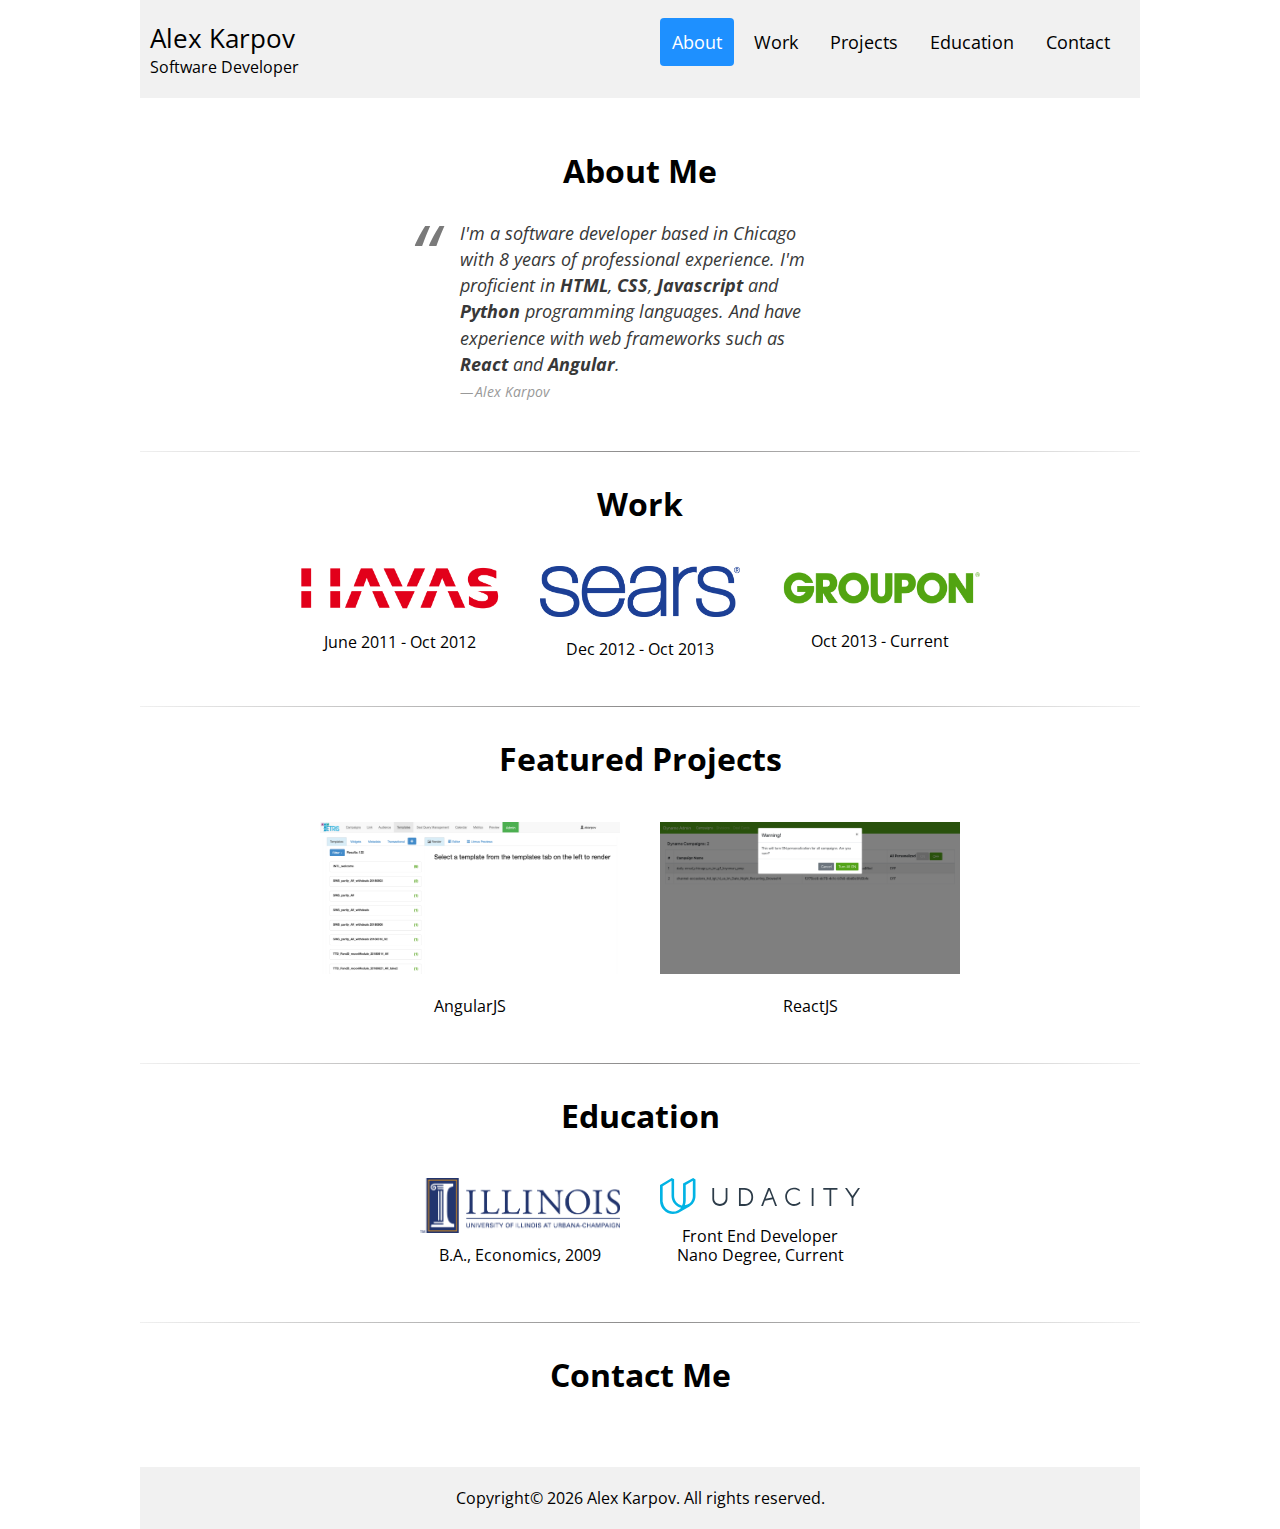
<file: portfolio/index.html>
<!DOCTYPE html>
<html>
  <head>
    <meta charset="UTF-8">
    <meta name="viewport" content="width=device-width, initial-scale=1.0">
    <title>Alex Karpov</title>
    <meta name="author" content="name">
    <meta name="description" content="description here">
    <meta name="keywords" content="keywords,here">
    <link href="https://fonts.googleapis.com/css?family=Open+Sans" rel="stylesheet">
    <link rel="stylesheet" href="https://use.fontawesome.com/releases/v5.8.1/css/all.css" integrity="sha384-50oBUHEmvpQ+1lW4y57PTFmhCaXp0ML5d60M1M7uH2+nqUivzIebhndOJK28anvf" crossorigin="anonymous">
    <link rel="stylesheet" href="css/desktop.css" type="text/css">
    <link rel="stylesheet" href="css/mobile.css" type="text/css">
    <script src="js/index.js"></script>
  </head>
  <body>
    <div id="wrapper">
      <header class="navbar">
        <div class="navbar_link">
          <div class="logo">Alex Karpov</div>
          <div>Software Developer</div>
        </div>
        <div class="navbar_link navbar_link-toggle">
          <i class="fa fa-bars"></i>
        </div>
        <nav class="navbar_items">
          <div class="navbar_link">
            <a href="#about" class="active">About</a>
          </div>
          <div class="navbar_link">
              <a href="#work">Work</a>
          </div>
          <div class="navbar_link">
              <a href="#projects">Projects</a>
          </div>
          <div class="navbar_link">
              <a href="#education">Education</a>
          </div>
          <div class="navbar_link">
              <a href="#contact">Contact</a>
          </div>
        </nav>
      </header>
      <main id="body">
        <div id="about">
          <h1>About Me</h1>
          <blockquote>
            I'm a software developer based in Chicago with 8 years of professional experience. I'm proficient in <b>HTML</b>, <b>CSS</b>, <b>Javascript</b> and <b>Python</b> programming languages. And have experience with web frameworks such as <b>React</b> and <b>Angular</b>.
            <cite>Alex Karpov</cite>
          </blockquote>
        </div>
        <hr class="divider"></hr>
        <div id="work">
          <h1>Work</h1>
          <div class="box">
            <div>
              <img src="img/Havas-Logo.png">
              <p>June 2011 - Oct 2012</p>
            </div>
            <div>
              <img src="img/sears-logo.png">
              <p>Dec 2012 - Oct 2013</p>
            </div>
            <div>
              <img src="img/1280px-Groupon_Logo.svg.png">
              <p>Oct 2013 - Current</p>
            </div>
          </div>
        </div>
        <hr class="divider"></hr>
        <div id="projects">
          <h1>Featured Projects</h1>
          <div class="box">
            <div>
              <img src="img/ts.png">
              <p>AngularJS</p>
            </div>
            <div>
              <img src="img/dynamo.png">
              <p>ReactJS</p>
            </div>
          </div>
        </div>
        <hr class="divider"></hr>
        <div id="education">
          <h1>Education</h1>
          <div class="box">
            <div>
              <img src="img/UIUC_Logo_University_of_Illinois_at_Urbana-Champaign.png">
              <p>B.A., Economics, 2009</p>
              <p>&nbsp;</p>
            </div>
            <div>
              <img src="img/udacity-2.svg">
              <p>Front End Developer</p>
              <p>Nano Degree, Current</p>
            </div>
          </div>
        </div>
        <hr class="divider"></hr>
        <div id="contact">
          <h1>Contact Me</h1>
          <div class="box">
            <div>
              <a href="mailto:alex.karpov91@gmail.com" target="_blank"><i class="fa fa-envelope gmail"></i></a>
            </div>
            <div>
              <a href="https://www.linkedin.com/in/alex-karpov-4248681b/" target="_blank"><i class="fab fa-linkedin linkedin"></i></a>
            </div>
          </div>
        </div>
      </main>
      <footer id="footer">
          Copyright&copy; 
          <script type="text/javascript">
            copyrightYear()
          </script>
          Alex Karpov. All rights reserved.
      </footer>
    </div>
    <script src="js/index.js"></script>
  </body>
</html>
</file>
<file: portfolio/css/desktop.css>
* {box-sizing: border-box;}

body { 
  margin: 0;
  font-family: 'Open Sans', sans-serif;
}

#wrapper {
  max-width:1000px;
  margin: 0 auto;
}

.navbar {
  background-color: #f1f1f1;;
  display: flex;
  padding: 20px 10px;
  color: black;
}
.navbar_link {
  padding-right: 8px;
}
.navbar_items {
  display: flex;
  margin-left:auto;
  margin-top: 10px;
}

.navbar_items a {
  color: black;
  text-align: center;
  padding: 12px;
  text-decoration: none;
  font-size: 18px; 
  line-height: 25px;
  border-radius: 4px;
}

.navbar_items a:hover {
  background-color: #ddd;
  color: black;
}

.navbar_items a.active {
  background-color: dodgerblue;
  color: white;
}

.navbar_link-toggle {
  display: none;
}

.logo {
  font-size: 26px;
}

blockquote {
  font-size: 18px;
  font-style: italic;
  max-width: 500px;
  margin: 0.25em 0;
  padding: 0.35em 40px;
  line-height: 1.45;
  position: relative;
  color: #383838;
  }

  blockquote:before {
  display: block;
  padding-left: 10px;
  content: "\201C";
  font-size: 80px;
  position: absolute;
  left: -20px;
  top: -20px;
  color: #7a7a7a;
  }

  blockquote cite {
  color: #999999;
  font-size: 14px;
  display: block;
  margin-top: 5px;
  }

  blockquote cite:before {
  content: "\2014 \2009";
  }

#about {
  max-width: 500px;
  margin: 0 auto;
  padding: 30px;
}

#about h1,
#work h1, h3,
#projects h1,
#education h1,
#contact h1 {
  text-align: center;
}

#work,
#education,
#contact,
#projects   {
  margin: 30px;
}

#work .box,
#education .box,
#contact .box,
#projects .box {
  display: flex;
  flex-flow: row wrap;
  align-items: center;
  justify-content: center;
}

#project .box img {
  width:300px;
}

.box div {
  padding: 20px 20px 0 20px;
}

#work .box img,
#education .box img {
  max-width: 200px;
}

#projects .box img {
  width:300px;
}

#work .box div,
#projects .box div,
#education .box div {
  align-self: flex-start;
}

.box p {
  text-align: center;
  font-size: 16px;
}

#education p {
  line-height: 3px;
}

#contact i {
  font-size: 30px;
}

.linkedin {
  color: #0e76a8;
}

.gmail {
  color: #c71610;
}

#footer {
  background-color: #f1f1f1;
  padding: 20px 10px;
  text-align: center;
}

hr.divider {
  border: 0;
  height: 1px;
  background-image: -webkit-linear-gradient(left, #f0f0f0, #8c8b8b, #f0f0f0);
  background-image: -moz-linear-gradient(left, #f0f0f0, #8c8b8b, #f0f0f0);
  background-image: -ms-linear-gradient(left, #f0f0f0, #8c8b8b, #f0f0f0);
  background-image: -o-linear-gradient(left, #f0f0f0, #8c8b8b, #f0f0f0); 
}
</file>
<file: portfolio/css/mobile.css>
@media screen and (max-width: 650px) {
  .navbar_items,
  .navbar {
      flex-direction: column;
    }
  .navbar_items {
      display:none;
      margin-left:0;
    }
  .navbar_items a {
    float: none;
    display: block;
    text-align: left;
  }
  .navbar_toggleShow {
      display: flex;
    }
  .navbar_link-toggle {
      align-self: flex-end;
      display: initial;
      position: absolute;
      cursor: pointer;
    }
}
</file>
